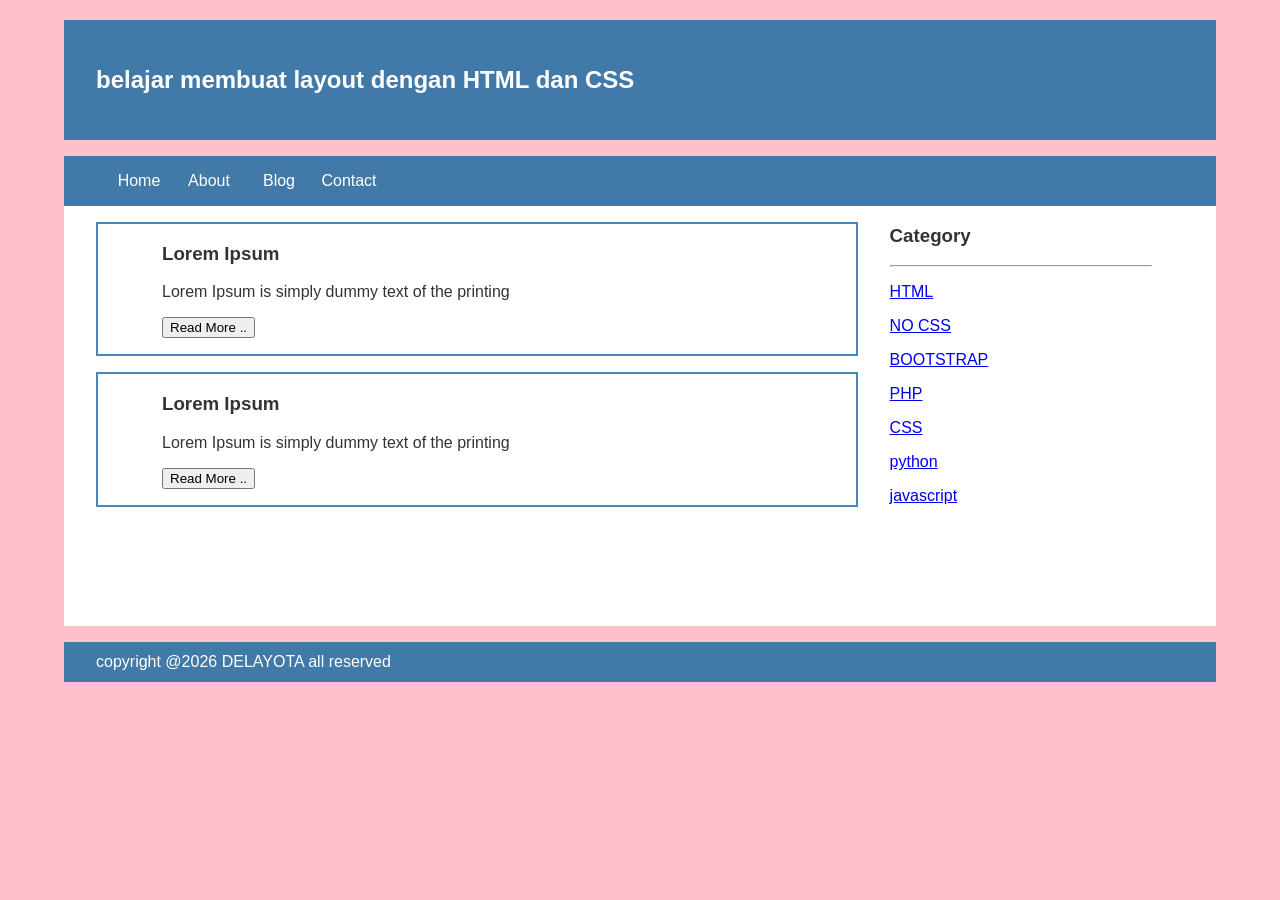
<file: index.html>
<!DOCTYPE html>
<html lang="en">
  <head>
     <title>DERITA</title>
     <link rel="stylesheet" href="style.css">
  </head>
  <body >
    <div class="header">
      <div class="jarak">
      <h2>belajar membuat layout dengan HTML dan CSS</h2>
    </div>
    </div>
      <div class="menu">
       <ul>
         <li><a href="index.html">Home</a></li>
         <li><a href="about.html">About</a></li>
         <li><a href="#">Blog</a></li>
         <li><a href="#">Contact</a></li>
       </ul>
      </div>
       
        <div class="content">
    <div class="jarak">
           <!-- kiri -->
        <div class="kiri">
          <!-- blog -->
            <div class="border">
                <div class="jarak">
                    <h3>Lorem Ipsum</h3>
                    <p>Lorem Ipsum is simply dummy text of the printing</p>
                    <button class="btn">Read More ..</button>
                </div>
            </div>
            <!-- end blog -->
          <!-- blog -->
            <div class="border">
                <div class="jarak">
                    <h3>Lorem Ipsum</h3>
                    <p>Lorem Ipsum is simply dummy text of the printing</p>
                    <button class="btn">Read More ..</button>
                </div>
            </div>
            <!-- end blog -->
        </div>
          <!-- kiri -->
          <!-- kanan -->
        <div class="kanan">
            <div class="jarak">
              <h3>Category</h3>
         <hr/>
         <p><a href="#" class="undercor" >HTML</a></p>
         <p><a href="#" class="undercor">NO CSS</a></p>
         <p><a href="#" class="undercor">BOOTSTRAP</a></p>
         <p><a href="#" class="undercor">PHP</a></p>
         <p><a href="#" class="undercor">CSS</a></p>
         <p><a href="#" class="undercor">python</a></p>
         <p><a href="#" class="undercor">javascript</a></p>
            </div>
        </div>
        <!-- kanan -->
        </div>
    </div>
    <div class="footer">
             <div class="jarak">
          <p>copyright @2026 DELAYOTA all reserved</p>
      </div>
     </div>
        </body>
</html>
</file>
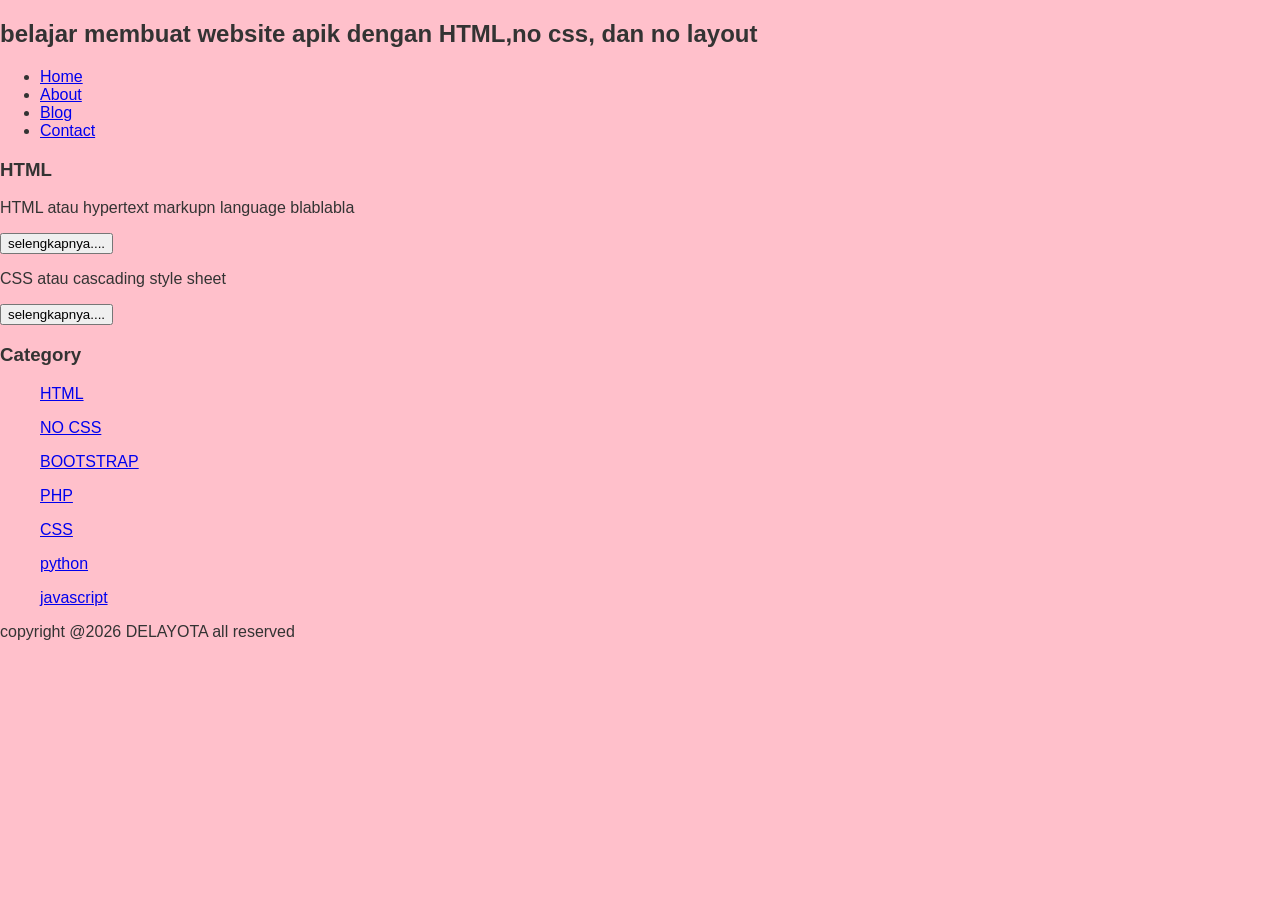
<file: about.html.html>
<!DOCTYPE html>
<html lang="en">
  <head>
     <title>DERITA</title>
     <link rel="stylesheet" href="style.css">
  </head>
  <body>
     <h2>belajar membuat website apik dengan HTML,no css, dan no layout</h2>
       <ul>
         <li><a href="index.html">Home</a></li>
         <li><a href="about.html">About</a></li>
         <li><a href="#">Blog</a></li>
         <li><a href="#">Contact</a></li>
       </ul>
         <h3>HTML</h3>

         <p>HTML atau hypertext markupn language blablabla</p>
         <button>selengkapnya....</button>
         <p>CSS atau cascading style sheet</p>
         <button>selengkapnya....</button>


       <h3>Category</h3>
       <ul>
         <p><a href="#" >HTML</a></p>
         <p><a href="#" >NO CSS</a></p>
         <p><a href="#" >BOOTSTRAP</a></p>
         <p><a href="#" >PHP</a></p>
         <p><a href="#" >CSS</a></p>
         <p><a href="#" >python</a></p>
         <p><a href="#" >javascript</a></p>
       </ul> 
          <p>copyright @2026 DELAYOTA all reserved</p>
      </body>
     </html>
</file>
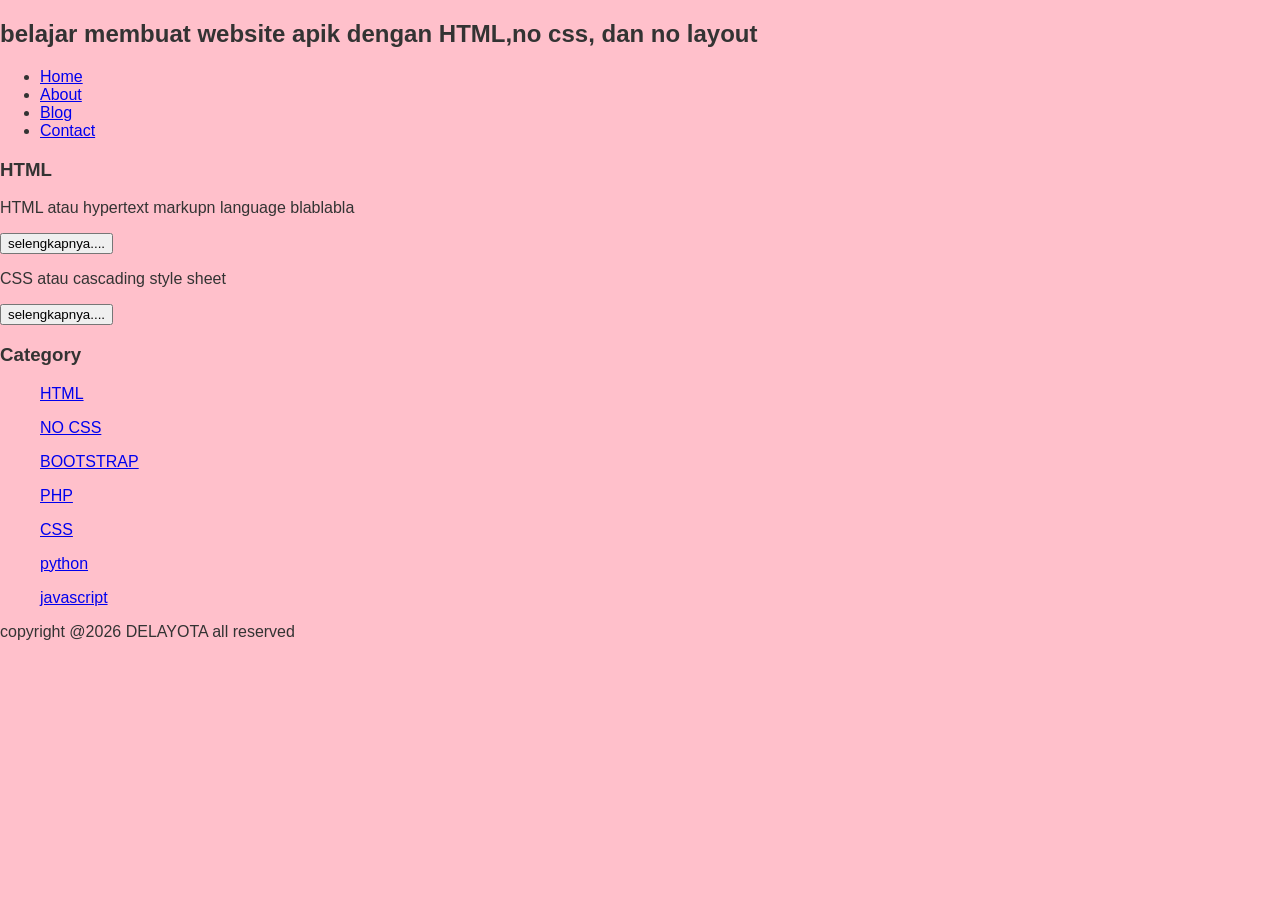
<file: index.html.html>
<!DOCTYPE html>
<html lang="en">
  <head>
     <title>DERITA</title>
     <link rel="stylesheet" href="style.css">
  </head>
  <body >
     <h2>belajar membuat website apik dengan HTML,no css, dan no layout</h2>
       <ul>
         <li><a href="index.html">Home</a></li>
         <li><a href="about.html">About</a></li>
         <li><a href="#">Blog</a></li>
         <li><a href="#">Contact</a></li>
       </ul>
         <h3>HTML</h3>

         <p>HTML atau hypertext markupn language blablabla</p>
         <button>selengkapnya....</button>
         <p>CSS atau cascading style sheet</p>
         <button>selengkapnya....</button>


       <h3>Category</h3>
       <ul>
         <p><a href="#" >HTML</a></p>
         <p><a href="#" >NO CSS</a></p>
         <p><a href="#" >BOOTSTRAP</a></p>
         <p><a href="#" >PHP</a></p>
         <p><a href="#" >CSS</a></p>
         <p><a href="#" >python</a></p>
         <p><a href="#" >javascript</a></p>
       </ul> 
          <p>copyright @2026 DELAYOTA all reserved</p>
      </body>
     </html>
</file>
<file: style.css>
body{
    background-color:pink;
    color:#333;
    width:100%;
    font-family:sans-serif;
    margin:0 auto;
}

.header{
    width:90%;
    margin:auto;
    height:120px;
    line-height:120px;
    background:#417aa8;
    color:#fff;
}

.jarak{
    padding:0 2pc;
}

.menu{
    background-color:#417aa8;
    height:50px;
    line-height:50px;
    position:relative;
    width:90%;
    margin:0 auto;
    padding:0 auto;
}

.menu ul {
    list-style:none;
}

.menu ul li a {
    float:left;
    width:70px;
    display:block;
    text-align:center;
    color:#FFF;
    text-decoration:none;
}

.menu ul li a:hover {
    background-color:#b88bb;
    display:block;
}
    
.content{
    width: 90%;
    margin: auto;
    height: 420px;
    padding: 0.1px;
    background: #fff;
    color: #333;
}

.border{
    border: 2px solid #4887b9;
    margin-top: 1pc;
    padding-bottom: 1pc;
    padding-left: 2pc;
    padding-right: 2pc;
}

.kiri{
    width: 70%;
    float: left;
    margin: auto;
    background: #fff;
    height: 420px;
}

.kanan{
    width: 30%;
    float: left;
    margin: auto;
    background: #fff;
    height: 420px;
}
.undecor{
    text-decoration: none;
}

.footer{
    width: 90%;
    margin: auto;
    height: 40px;
    line-height: 40px;
    background: #417aa8;
    color: #fff;
    margin-bottom: 1pc;
}
</file>
